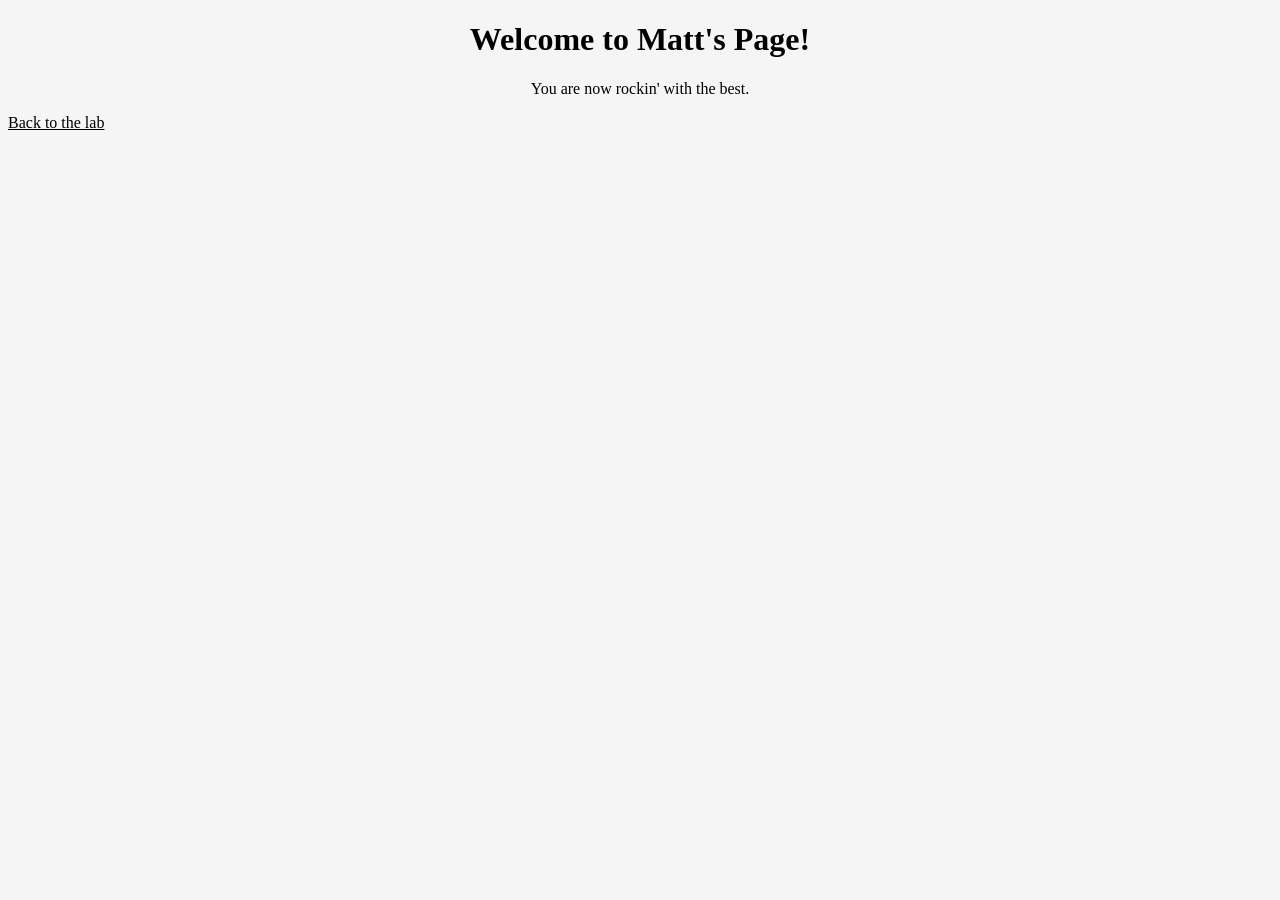
<file: pages/007_matt.html>
<!doctype html>
<html lang="en">

<head>
    <meta charset="UTF-8" />
    <meta name="viewport" content="width=, initial-scale=1.0" />
    <title>Matt's Page</title>
    <link rel="stylesheet" href="007_matt.css" />
</head>

<body>
    <h1 class="text">Welcome to Matt's Page!</h1>

    <p class="text">You are now rockin' with the best.</p>

    <a class="text" href="../index.html">Back to the lab</a>
</body>

</html>
</file>
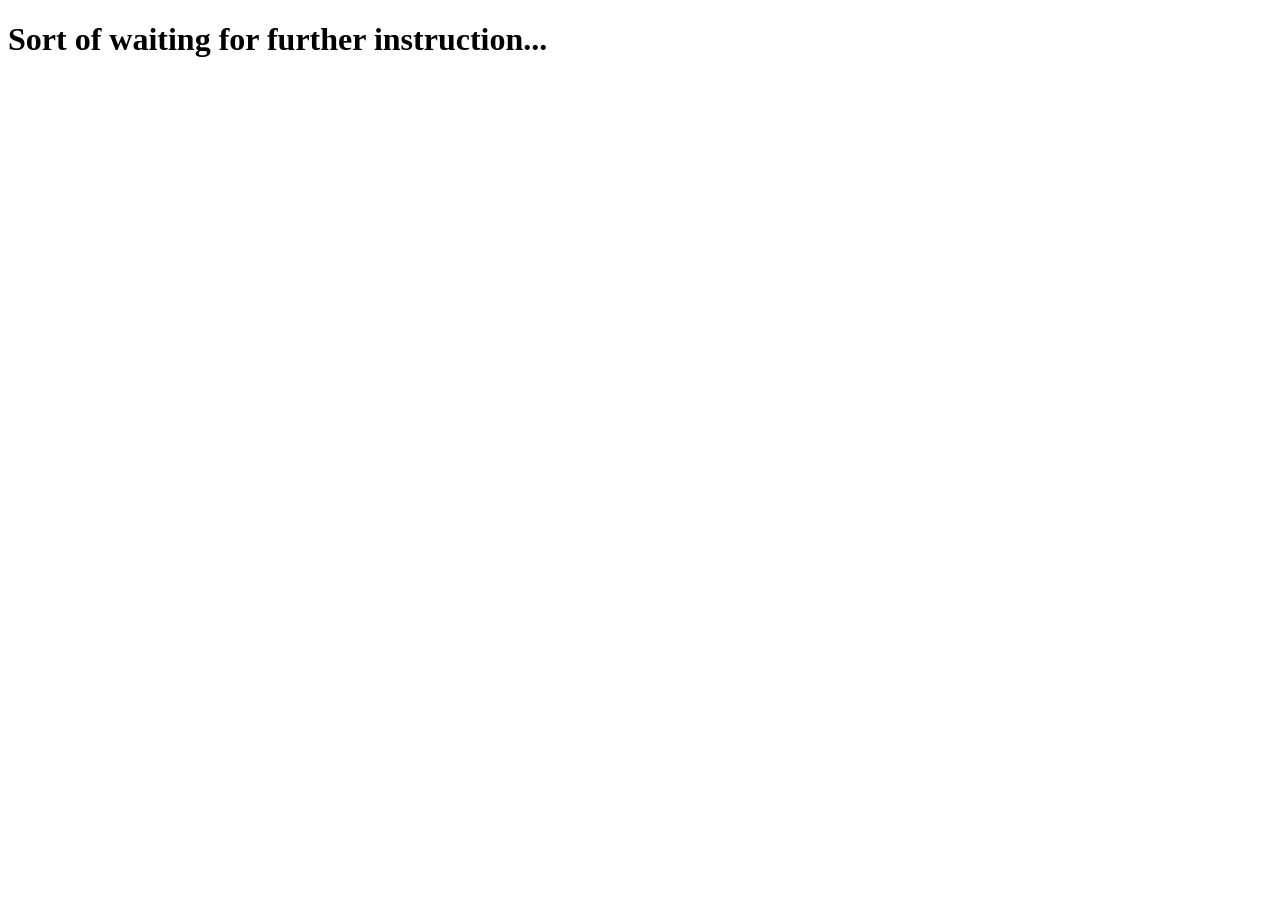
<file: pages/011_julian.html>
<!DOCTYPE html>
<html lang="en">
<head>
    <meta charset="UTF-8">
    <meta name="viewport" content="width=<device-width>, initial-scale=1.0">
    <title>Document</title>
</head>
<body>
    <h1>Sort of waiting for further instruction...</h1>
</body>
</html>
</file>
<file: pages/007_matt.css>
body {
    background-color: whitesmoke;
}
.text {
    color: black;
    text-align: center;
}
</file>
